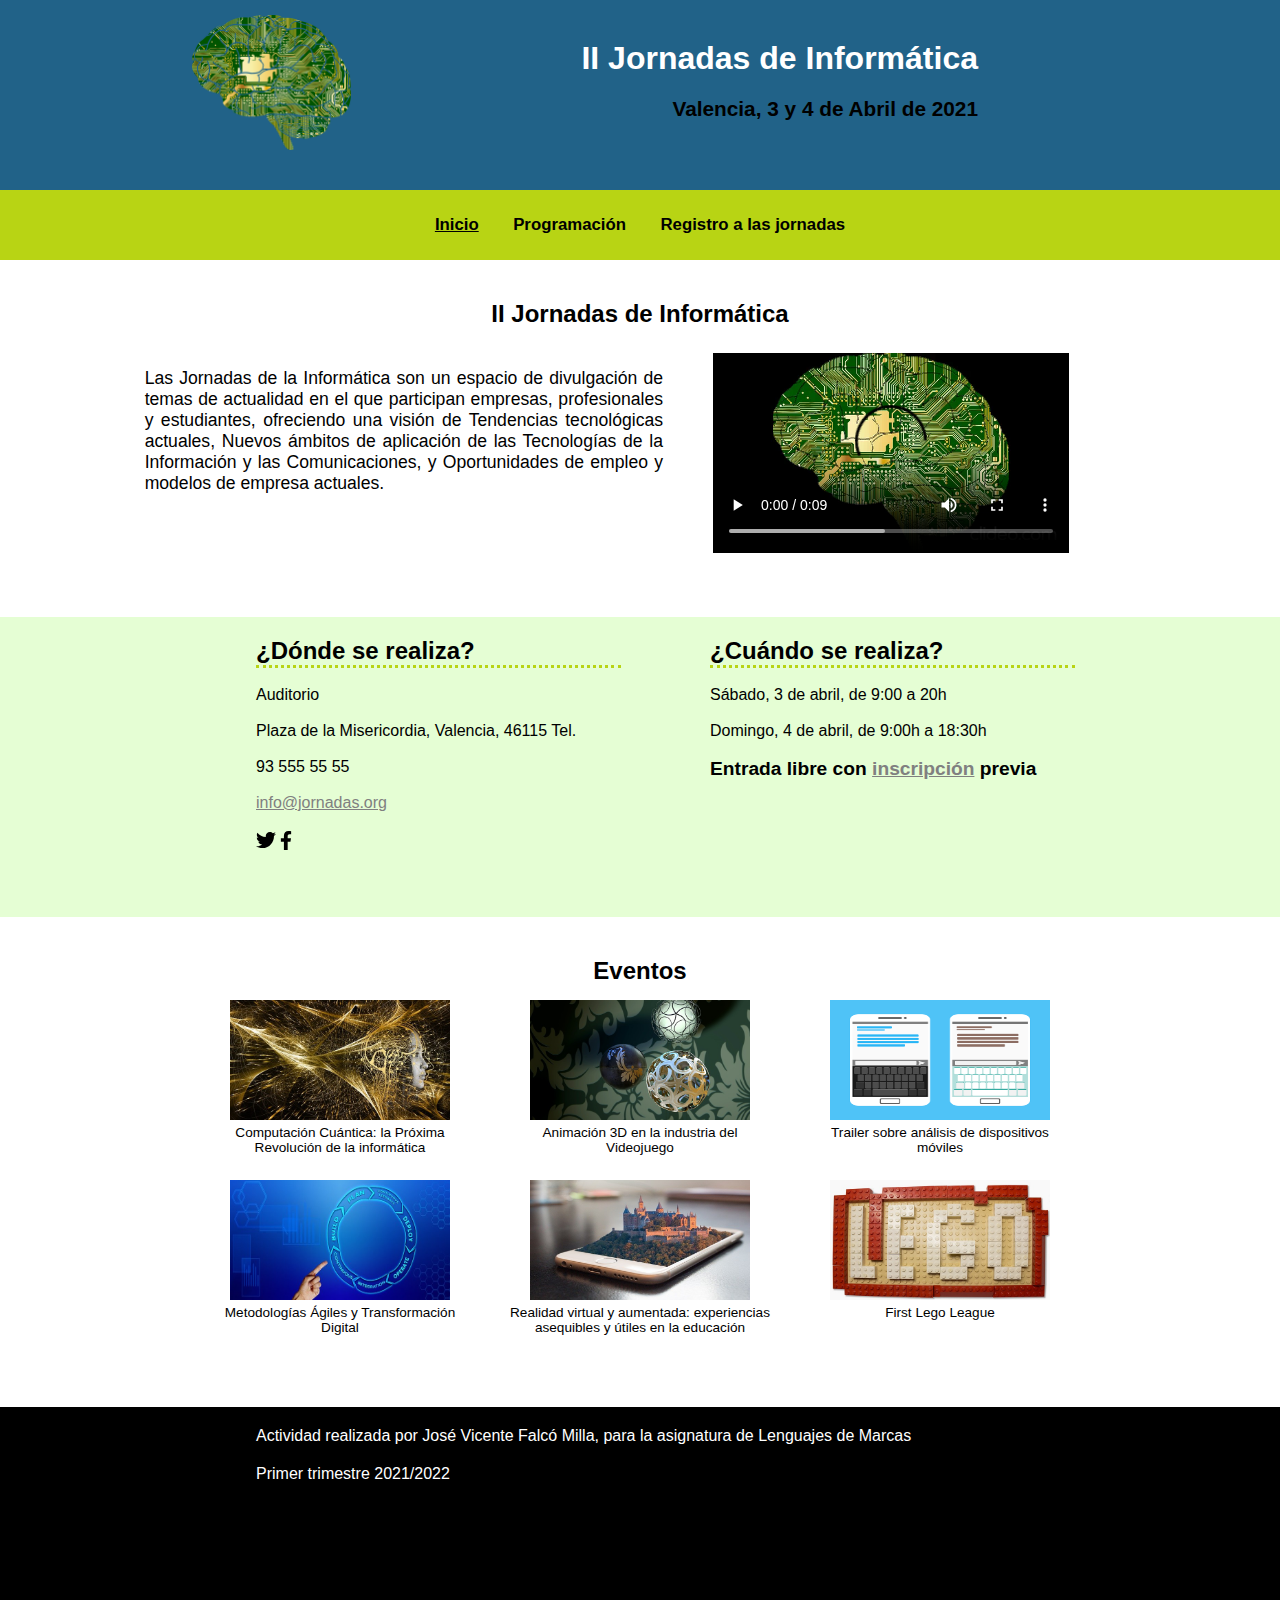
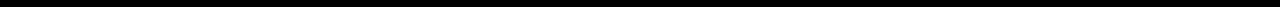
<file: index.html>
<!DOCTYPE html>
<html lang="es">

<head>
    <meta charset="UTF-8">
    <meta http-equiv="X-UA-Compatible" content="IE=edge">
    <meta name="viewport" content="width=device-width, initial-scale=1.0">
    <title>II Jornadas de Informática</title>
    <link rel="stylesheet" href="css/estilos.css">
</head>

<body>

    <header>
        <img src="img/logo.png" alt="logotipo página web">
        <div class="titular">
            <h1>II Jornadas de Informática</h1>
            <strong>Valencia, 3 y 4 de Abril de 2021</strong>
        </div>
    </header>

    <nav>
        <ul>
            <li><a href="index.html">Inicio</a></li>
            <li><a href="programacion.html">Programación</a></li>
            <li><a href="inscripcion.html">Registro a las jornadas</a></li>
        </ul>
    </nav>

    <main>
        <article class="video">
            <h2>II Jornadas de Informática</h2>
            <p>Las Jornadas de la Informática son un espacio de divulgación de temas de actualidad en el que participan
                empresas, profesionales y estudiantes, ofreciendo una visión de Tendencias tecnológicas actuales, Nuevos
                ámbitos de aplicación de las Tecnologías de la Información y las Comunicaciones, y Oportunidades de
                empleo y modelos de empresa actuales.</p>
            <video src="img/video_jornadas.mp4" controls></video>
        </article>
        <div class="realiza">
            <section class="donde">
                <h2>¿Dónde se realiza?</h2><br>
                <address>
                    <p>Auditorio</p><br>
                    <p>Plaza de la Misericordia, Valencia, 46115 Tel.</p><br>
                </address>
                <p><a href="tel:+34935555555">93 555 55 55</a></p><br>
                <p><a href="mailto:info@jornadas.org">info@jornadas.org</a>
                <p></p><br>
                <a href=""><svg aria-hidden="true" focusable="false" data-prefix="fab" data-icon="twitter"
                        class="svg-inline--fa fa-twitter" role="img" xmlns="http://www.w3.org/2000/svg"
                        viewBox="0 0 512 512">
                        <path fill="currentColor"
                            d="M459.4 151.7c.325 4.548 .325 9.097 .325 13.65 0 138.7-105.6 298.6-298.6 298.6-59.45 0-114.7-17.22-161.1-47.11 8.447 .974 16.57 1.299 25.34 1.299 49.06 0 94.21-16.57 130.3-44.83-46.13-.975-84.79-31.19-98.11-72.77 6.498 .974 12.99 1.624 19.82 1.624 9.421 0 18.84-1.3 27.61-3.573-48.08-9.747-84.14-51.98-84.14-102.1v-1.299c13.97 7.797 30.21 12.67 47.43 13.32-28.26-18.84-46.78-51.01-46.78-87.39 0-19.49 5.197-37.36 14.29-52.95 51.65 63.67 129.3 105.3 216.4 109.8-1.624-7.797-2.599-15.92-2.599-24.04 0-57.83 46.78-104.9 104.9-104.9 30.21 0 57.5 12.67 76.67 33.14 23.72-4.548 46.46-13.32 66.6-25.34-7.798 24.37-24.37 44.83-46.13 57.83 21.12-2.273 41.58-8.122 60.43-16.24-14.29 20.79-32.16 39.31-52.63 54.25z">
                        </path>
                    </svg></a>
                <a href=""><svg aria-hidden="true" focusable="false" data-prefix="fab" data-icon="facebook-f"
                        class="svg-inline--fa fa-facebook-f" role="img" xmlns="http://www.w3.org/2000/svg"
                        viewBox="0 0 320 512">
                        <path fill="currentColor"
                            d="M279.1 288l14.22-92.66h-88.91v-60.13c0-25.35 12.42-50.06 52.24-50.06h40.42V6.26S260.4 0 225.4 0c-73.22 0-121.1 44.38-121.1 124.7v70.62H22.89V288h81.39v224h100.2V288z">
                        </path>
                    </svg></a>
            </section>
            <section class="cuando">
                <h2>¿Cuándo se realiza?</h2><br>
                <p><em>Sábado, 3 de abril, de 9:00 a 20h</em></p><br>
                <p><em>Domingo, 4 de abril, de 9:00h a 18:30h</em></p><br>
                <p><strong>Entrada libre con <a href="inscripcion.html">inscripción</a> previa</strong></p>
            </section>
        </div>
        <section class="eventos">
            <h2>Eventos</h2>
            <p><img src="img/cuantica.jpg" alt="Imagen de ciencia ficción sobre computación cuántica">Computación
                Cuántica: la Próxima Revolución de la informática</p>
            <p><img src="img/animacion.jpg" alt="Imagen de animación 3D en los videojuegos">Animación 3D en la
                industria del Videojuego</p>
            <p><img src="img/moviles.png" alt="Dibujo de dos smartphones">Trailer sobre análisis de dispositivos
                móviles</p>
            <p><img src="img/metodologias.jpg"
                    alt="Círculo del proceso de metodologías ágiles en el desarrollo de software">Metodologías Ágiles y
                Transformación Digital</p>
            <p><img src="img/realidad_virtual.jpg"
                    alt="Imagen de un móvil mostrando realidad virtual en su pantalla tipo holograma">Realidad virtual y
                aumentada: experiencias asequibles y útiles en la educación</p>
            <p><img src="img/lego.jpg" alt="Imagen del logotipo de Lego hecho con piezas de Lego">First Lego League
            </p>
        </section>
    </main>

    <footer>
        <p>Actividad realizada por José Vicente Falcó Milla, para la asignatura de Lenguajes de Marcas</p>
        <p>Primer trimestre 2021/2022</p>
    </footer>

</body>

</html>
</file>
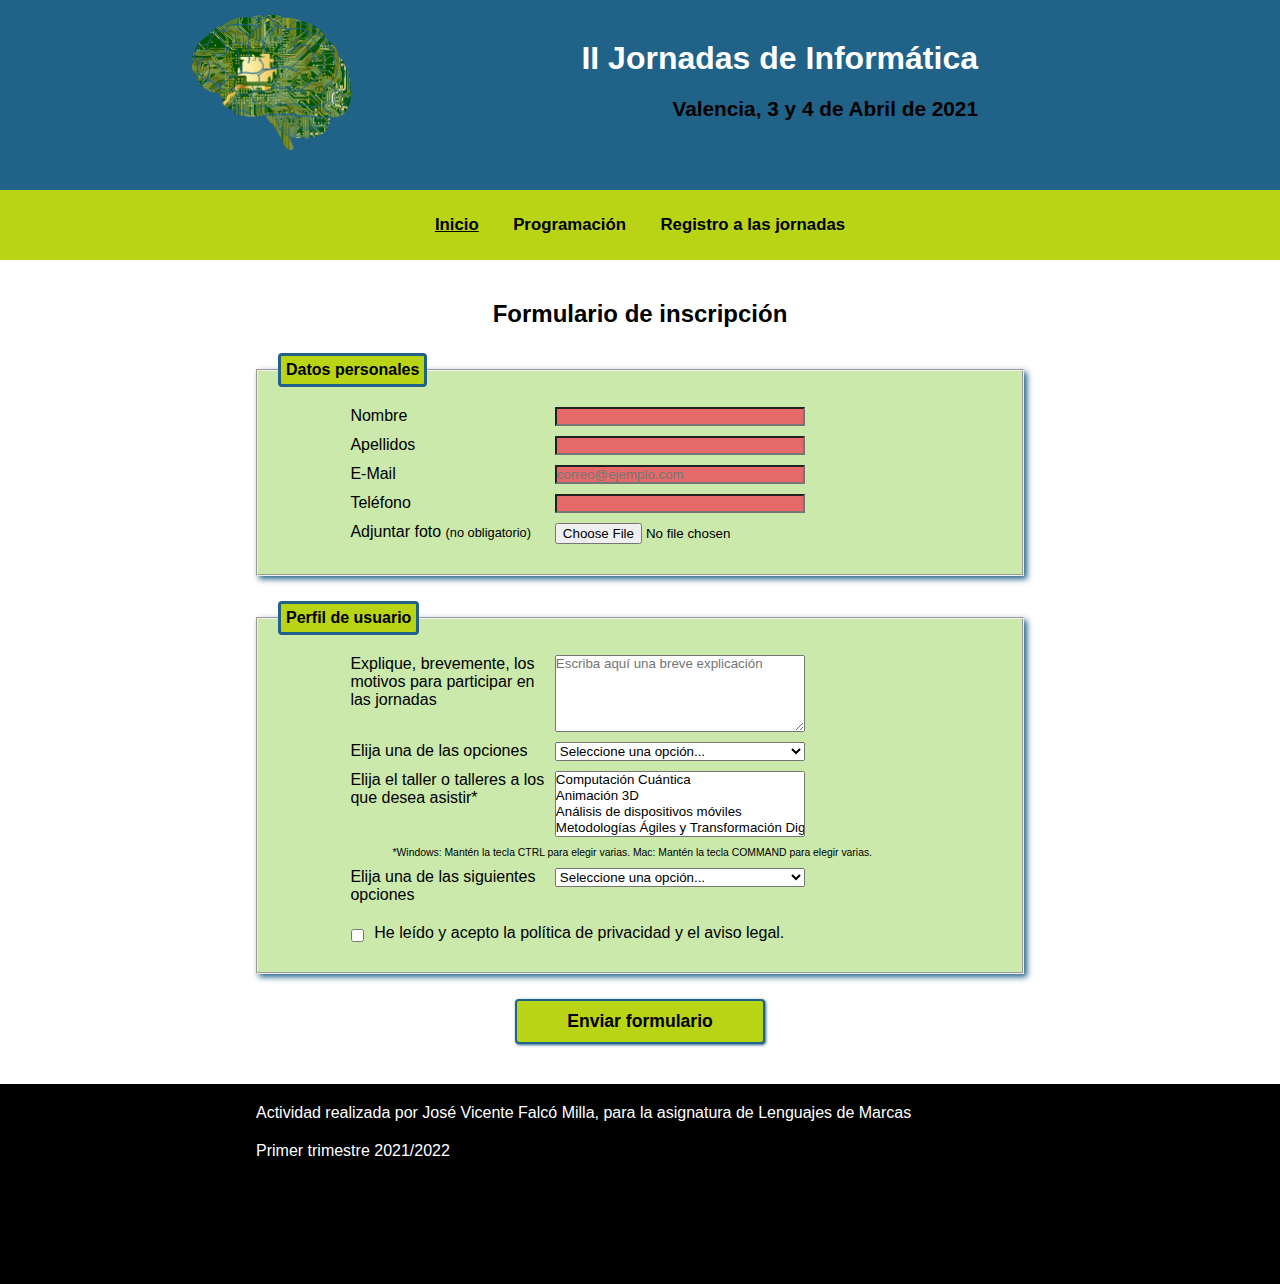
<file: inscripcion.html>
<!DOCTYPE html>
<html lang="es">

<head>
    <meta charset="UTF-8">
    <meta http-equiv="X-UA-Compatible" content="IE=edge">
    <meta name="viewport" content="width=device-width, initial-scale=1.0">
    <title>Formulario de Inscripción</title>
    <link rel="stylesheet" href="css/estilos.css">
</head>

<body>

    <header>
        <img class="logo" src="img/logo.png" alt="logotipo página web">
        <div class="titular">
            <h1>II Jornadas de Informática</h1>
            <strong>Valencia, 3 y 4 de Abril de 2021</strong>
        </div>
    </header>

    <nav>
        <ul>
            <li><a href="index.html">Inicio</a></li>
            <li><a href="programacion.html">Programación</a></li>
            <li><a href="inscripcion.html">Registro a las jornadas</a></li>
        </ul>
    </nav>

    <main>
        <form>
            <h2>Formulario de inscripción</h2>
            <fieldset>
                <legend>Datos personales</legend>
                <label for="nombre">Nombre</label>
                <!--Utilizo este pattern para poder introducir nombres compuestos, incluyendo el espacio en blanco dentro de los permitidos-->
                <input type="text" name="nombre" id="nombre" minlength="2" maxlength="50" required
                    pattern="[a-zñáéíóúA-ZÑÁÉÍÓÚ ]{2,50}"
                    title="Sólo se admiten letras con un mínimo de 2 carácters y máximo 50"><br>
                <label for="apellidos">Apellidos</label>
                <input type="text" name="apellidos" id="apellidos" minlength="2" maxlength="128" required
                    pattern="[a-zñáéíóúA-ZÑÁÉÍÓÚ ]{2,128}"
                    title="Sólo se admiten letras con un mínimo de 2 carácters y máximo 128"><br>
                <label for="email">E-Mail</label>
                <input type="email" name="email" id="email" required
                    pattern="^[a-zA-Z0-9.!#$%&’*+/=?^_`{|}~-]+@[a-zA-Z0-9-]+(?:\.[a-zA-Z0-9-]+)*$"
                    placeholder="correo@ejemplo.com"><br>
                <!--RegExp cogida de w3c-->
                <label for="tel">Teléfono</label>
                <input type="tel" name="tel" id="tel" required pattern="(6|7|9)[0-9]{8}"
                    title="9 dígitos numéricos empezando por 6, 7 o 9"><br>
                <label for="foto">Adjuntar foto <span>(no obligatorio)</span></label>
                <input type="file" name="file" id="foto">
            </fieldset>
            <fieldset>
                <legend>Perfil de usuario</legend>
                <label for="motivos">Explique, brevemente, los motivos para participar en las jornadas</label>
                <textarea name="motivos" id="motivos" minlength="25" maxlength="150" cols="40" rows="5" required
                    placeholder="Escriba aquí una breve explicación"></textarea>
                <label for="profesion">Elija una de las opciones</label>
                <select name="profesion" id="profesion" required>
                    <option value="">Seleccione una opción...</option>
                    <option value="1">Estudiante bachillerato</option>
                    <option value="2">Estudiante universitario</option>
                    <option value="3">Doctorado</option>
                    <option value="4">Profesional Informático</option>
                    <option value="5">Profesor</option>
                    <option value="6">Otros</option>
                </select><br>
                <label for="talleres">Elija el taller o talleres a los que desea asistir*</label>
                <select name="talleres" id="talleres" multiple required>
                    <option value="1">Computación Cuántica</option>
                    <option value="2">Animación 3D</option>
                    <option value="3">Análisis de dispositivos móviles</option>
                    <option value="4">Metodologías Ágiles y Transformación Digital</option>
                    <option value="5">Realidad Virtual y Aumentada</option>
                    <option value="6">First Lego League</option>
                </select>
                <p>*Windows: Mantén la tecla CTRL para elegir varias. Mac: Mantén la tecla COMMAND para elegir varias.
                </p>
                <label for="dias">Elija una de las siguientes opciones</label>
                <select name="dias" id="dias" required>
                    <option value="">Seleccione una opción...</option>
                    <option value="1">Asistiré los dos días</option>
                    <option value="2">Asistiré el 3 de abril</option>
                    <option value="3">Asistiré el 4 de abril</option>
                </select>
                <label class="condiciones" for="condiciones"><input type="checkbox" name="condiciones" id="condiciones"
                        required>&nbsp; He leído y acepto la política de privacidad y el aviso legal.</label>
            </fieldset>
            <input class="submit" type="submit" value="Enviar formulario">
        </form>
    </main>

    <footer>
        <p>Actividad realizada por José Vicente Falcó Milla, para la asignatura de Lenguajes de Marcas</p>
        <p>Primer trimestre 2021/2022</p>
    </footer>

</body>

</html>
</file>
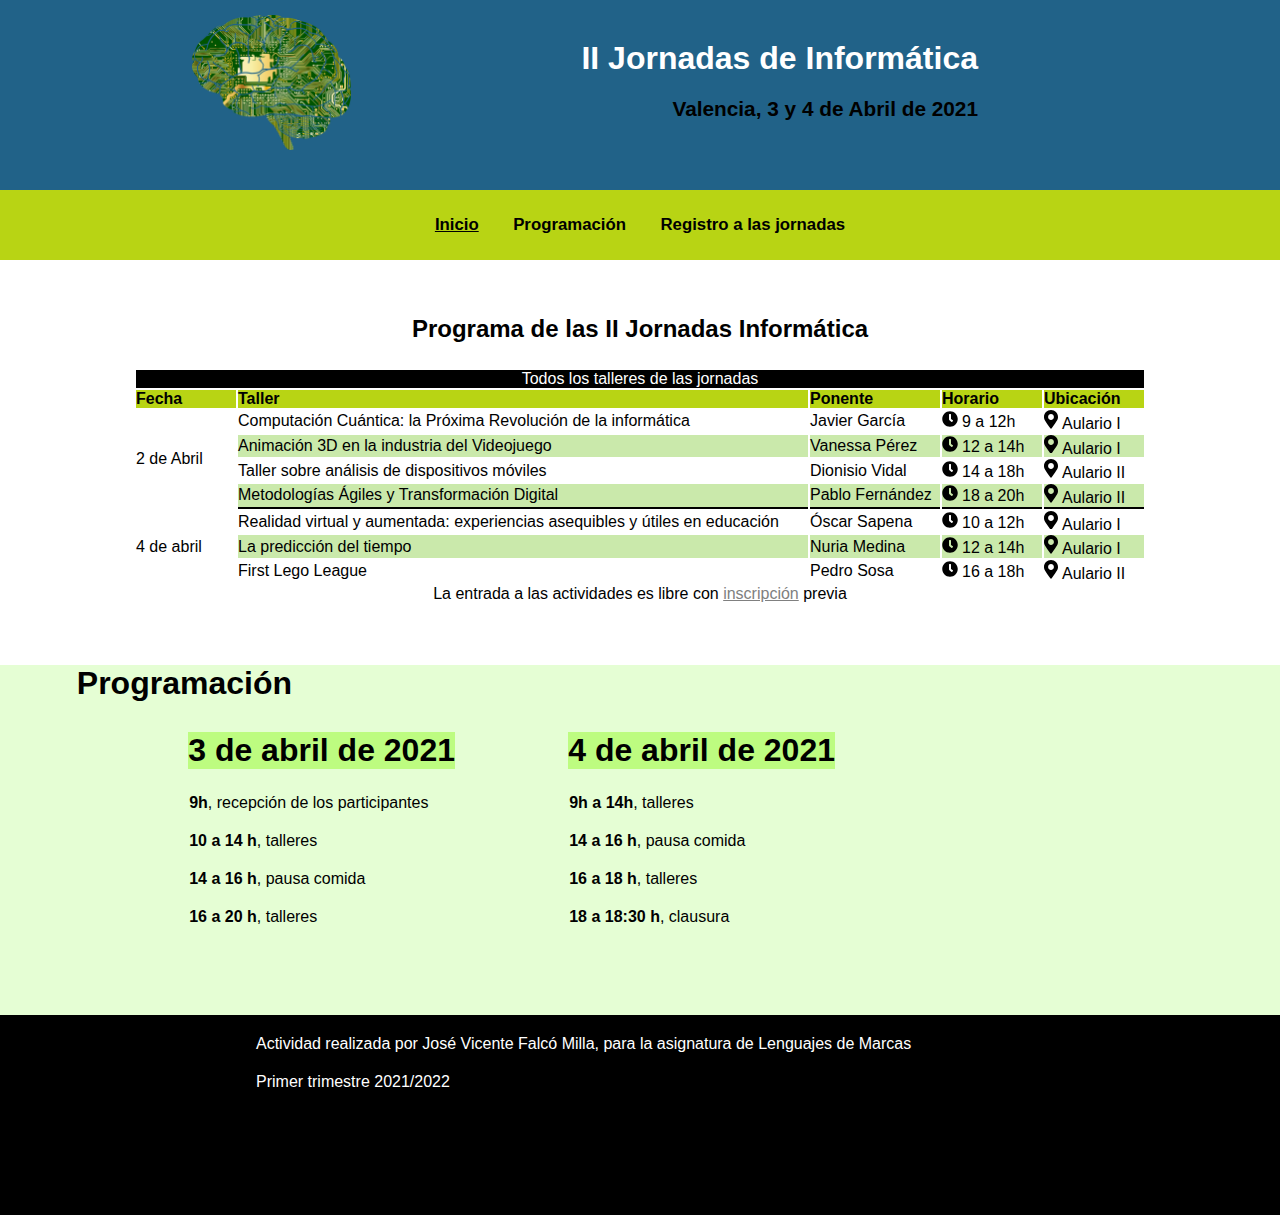
<file: programacion.html>
<!DOCTYPE html>
<html lang="es">

<head>
    <meta charset="UTF-8">
    <meta http-equiv="X-UA-Compatible" content="IE=edge">
    <meta name="viewport" content="width=device-width, initial-scale=1.0">
    <title>Programación Jornadas</title>
    <link rel="stylesheet" href="css/estilos.css">
</head>

<body>

    <header>
        <img class="logo" src="img/logo.png" alt="logotipo página web">
        <div class="titular">
            <h1>II Jornadas de Informática</h1>
            <strong>Valencia, 3 y 4 de Abril de 2021</strong>
        </div>
    </header>

    <nav>
        <ul>
            <li><a href="index.html">Inicio</a></li>
            <li><a href="programacion.html">Programación</a></li>
            <li><a href="inscripcion.html">Registro a las jornadas</a></li>
        </ul>
    </nav>

    <main>
        <section class="tabla-sec">
            <h2>Programa de las II Jornadas Informática</h2>
            <table>
                <thead>
                    <tr>
                        <th colspan="5">Todos los talleres de las jornadas</th>
                    </tr>
                </thead>
                <tbody>
                    <tr>
                        <th scope="col">Fecha</th>
                        <th scope="col">Taller</th>
                        <th scope="col">Ponente</th>
                        <th scope="col">Horario</th>
                        <th scope="col">Ubicación</th>
                    </tr>
                    <tr>
                        <td rowspan="4">2 de Abril</td>
                        <td>Computación Cuántica: la Próxima Revolución de la informática</td>
                        <td>Javier García</td>
                        <td><svg aria-hidden="true" focusable="false" data-prefix="fas" data-icon="clock"
                                class="svg-inline--fa fa-clock fa-w-16" role="img" xmlns="http://www.w3.org/2000/svg"
                                viewBox="0 0 512 512">
                                <path fill="currentColor"
                                    d="M256,8C119,8,8,119,8,256S119,504,256,504,504,393,504,256,393,8,256,8Zm92.49,313h0l-20,25a16,16,0,0,1-22.49,2.5h0l-67-49.72a40,40,0,0,1-15-31.23V112a16,16,0,0,1,16-16h32a16,16,0,0,1,16,16V256l58,42.5A16,16,0,0,1,348.49,321Z">
                                </path>
                            </svg>9 a 12h</td>
                        <td><svg aria-hidden="true" focusable="false" data-prefix="fas" data-icon="map-marker-alt"
                                class="svg-inline--fa fa-map-marker-alt fa-w-12" role="img"
                                xmlns="http://www.w3.org/2000/svg" viewBox="0 0 384 512">
                                <path fill="currentColor"
                                    d="M172.268 501.67C26.97 291.031 0 269.413 0 192 0 85.961 85.961 0 192 0s192 85.961 192 192c0 77.413-26.97 99.031-172.268 309.67-9.535 13.774-29.93 13.773-39.464 0zM192 272c44.183 0 80-35.817 80-80s-35.817-80-80-80-80 35.817-80 80 35.817 80 80 80z">
                                </path>
                            </svg>Aulario I</td>
                    </tr>
                    <tr>
                        <td>Animación 3D en la industria del Videojuego</td>
                        <td>Vanessa Pérez</td>
                        <td><svg aria-hidden="true" focusable="false" data-prefix="fas" data-icon="clock"
                                class="svg-inline--fa fa-clock fa-w-16" role="img" xmlns="http://www.w3.org/2000/svg"
                                viewBox="0 0 512 512">
                                <path fill="currentColor"
                                    d="M256,8C119,8,8,119,8,256S119,504,256,504,504,393,504,256,393,8,256,8Zm92.49,313h0l-20,25a16,16,0,0,1-22.49,2.5h0l-67-49.72a40,40,0,0,1-15-31.23V112a16,16,0,0,1,16-16h32a16,16,0,0,1,16,16V256l58,42.5A16,16,0,0,1,348.49,321Z">
                                </path>
                            </svg>12 a 14h</td>
                        <td><svg aria-hidden="true" focusable="false" data-prefix="fas" data-icon="map-marker-alt"
                                class="svg-inline--fa fa-map-marker-alt fa-w-12" role="img"
                                xmlns="http://www.w3.org/2000/svg" viewBox="0 0 384 512">
                                <path fill="currentColor"
                                    d="M172.268 501.67C26.97 291.031 0 269.413 0 192 0 85.961 85.961 0 192 0s192 85.961 192 192c0 77.413-26.97 99.031-172.268 309.67-9.535 13.774-29.93 13.773-39.464 0zM192 272c44.183 0 80-35.817 80-80s-35.817-80-80-80-80 35.817-80 80 35.817 80 80 80z">
                                </path>
                            </svg>Aulario I</td>
                    </tr>
                    <tr>
                        <td>Taller sobre análisis de dispositivos móviles</td>
                        <td>Dionisio Vidal</td>
                        <td><svg aria-hidden="true" focusable="false" data-prefix="fas" data-icon="clock"
                                class="svg-inline--fa fa-clock fa-w-16" role="img" xmlns="http://www.w3.org/2000/svg"
                                viewBox="0 0 512 512">
                                <path fill="currentColor"
                                    d="M256,8C119,8,8,119,8,256S119,504,256,504,504,393,504,256,393,8,256,8Zm92.49,313h0l-20,25a16,16,0,0,1-22.49,2.5h0l-67-49.72a40,40,0,0,1-15-31.23V112a16,16,0,0,1,16-16h32a16,16,0,0,1,16,16V256l58,42.5A16,16,0,0,1,348.49,321Z">
                                </path>
                            </svg>14 a 18h</td>
                        <td><svg aria-hidden="true" focusable="false" data-prefix="fas" data-icon="map-marker-alt"
                                class="svg-inline--fa fa-map-marker-alt fa-w-12" role="img"
                                xmlns="http://www.w3.org/2000/svg" viewBox="0 0 384 512">
                                <path fill="currentColor"
                                    d="M172.268 501.67C26.97 291.031 0 269.413 0 192 0 85.961 85.961 0 192 0s192 85.961 192 192c0 77.413-26.97 99.031-172.268 309.67-9.535 13.774-29.93 13.773-39.464 0zM192 272c44.183 0 80-35.817 80-80s-35.817-80-80-80-80 35.817-80 80 35.817 80 80 80z">
                                </path>
                            </svg>Aulario II</td>
                    </tr>
                    <tr>
                        <td class="subrayado">Metodologías Ágiles y Transformación Digital</td>
                        <td class="subrayado">Pablo Fernández</td>
                        <td class="subrayado"><svg aria-hidden="true" focusable="false" data-prefix="fas"
                                data-icon="clock" class="svg-inline--fa fa-clock fa-w-16" role="img"
                                xmlns="http://www.w3.org/2000/svg" viewBox="0 0 512 512">
                                <path fill="currentColor"
                                    d="M256,8C119,8,8,119,8,256S119,504,256,504,504,393,504,256,393,8,256,8Zm92.49,313h0l-20,25a16,16,0,0,1-22.49,2.5h0l-67-49.72a40,40,0,0,1-15-31.23V112a16,16,0,0,1,16-16h32a16,16,0,0,1,16,16V256l58,42.5A16,16,0,0,1,348.49,321Z">
                                </path>
                            </svg>18 a 20h</td>
                        <td class="subrayado"><svg aria-hidden="true" focusable="false" data-prefix="fas"
                                data-icon="map-marker-alt" class="svg-inline--fa fa-map-marker-alt fa-w-12" role="img"
                                xmlns="http://www.w3.org/2000/svg" viewBox="0 0 384 512">
                                <path fill="currentColor"
                                    d="M172.268 501.67C26.97 291.031 0 269.413 0 192 0 85.961 85.961 0 192 0s192 85.961 192 192c0 77.413-26.97 99.031-172.268 309.67-9.535 13.774-29.93 13.773-39.464 0zM192 272c44.183 0 80-35.817 80-80s-35.817-80-80-80-80 35.817-80 80 35.817 80 80 80z">
                                </path>
                            </svg>Aulario II</td>
                    </tr>
                    <tr>
                        <td rowspan="3">4 de abril</td>
                        <td>Realidad virtual y aumentada: experiencias asequibles y útiles en educación</td>
                        <td>Óscar Sapena</td>
                        <td><svg aria-hidden="true" focusable="false" data-prefix="fas" data-icon="clock"
                                class="svg-inline--fa fa-clock fa-w-16" role="img" xmlns="http://www.w3.org/2000/svg"
                                viewBox="0 0 512 512">
                                <path fill="currentColor"
                                    d="M256,8C119,8,8,119,8,256S119,504,256,504,504,393,504,256,393,8,256,8Zm92.49,313h0l-20,25a16,16,0,0,1-22.49,2.5h0l-67-49.72a40,40,0,0,1-15-31.23V112a16,16,0,0,1,16-16h32a16,16,0,0,1,16,16V256l58,42.5A16,16,0,0,1,348.49,321Z">
                                </path>
                            </svg>10 a 12h</td>
                        <td><svg aria-hidden="true" focusable="false" data-prefix="fas" data-icon="map-marker-alt"
                                class="svg-inline--fa fa-map-marker-alt fa-w-12" role="img"
                                xmlns="http://www.w3.org/2000/svg" viewBox="0 0 384 512">
                                <path fill="currentColor"
                                    d="M172.268 501.67C26.97 291.031 0 269.413 0 192 0 85.961 85.961 0 192 0s192 85.961 192 192c0 77.413-26.97 99.031-172.268 309.67-9.535 13.774-29.93 13.773-39.464 0zM192 272c44.183 0 80-35.817 80-80s-35.817-80-80-80-80 35.817-80 80 35.817 80 80 80z">
                                </path>
                            </svg>Aulario I</td>
                    </tr>
                    <tr>
                        <td>La predicción del tiempo</td>
                        <td>Nuria Medina</td>
                        <td><svg aria-hidden="true" focusable="false" data-prefix="fas" data-icon="clock"
                                class="svg-inline--fa fa-clock fa-w-16" role="img" xmlns="http://www.w3.org/2000/svg"
                                viewBox="0 0 512 512">
                                <path fill="currentColor"
                                    d="M256,8C119,8,8,119,8,256S119,504,256,504,504,393,504,256,393,8,256,8Zm92.49,313h0l-20,25a16,16,0,0,1-22.49,2.5h0l-67-49.72a40,40,0,0,1-15-31.23V112a16,16,0,0,1,16-16h32a16,16,0,0,1,16,16V256l58,42.5A16,16,0,0,1,348.49,321Z">
                                </path>
                            </svg>12 a 14h</td>
                        <td><svg aria-hidden="true" focusable="false" data-prefix="fas" data-icon="map-marker-alt"
                                class="svg-inline--fa fa-map-marker-alt fa-w-12" role="img"
                                xmlns="http://www.w3.org/2000/svg" viewBox="0 0 384 512">
                                <path fill="currentColor"
                                    d="M172.268 501.67C26.97 291.031 0 269.413 0 192 0 85.961 85.961 0 192 0s192 85.961 192 192c0 77.413-26.97 99.031-172.268 309.67-9.535 13.774-29.93 13.773-39.464 0zM192 272c44.183 0 80-35.817 80-80s-35.817-80-80-80-80 35.817-80 80 35.817 80 80 80z">
                                </path>
                            </svg>Aulario I</td>
                    </tr>
                    <tr>
                        <td>First Lego League</td>
                        <td>Pedro Sosa</td>
                        <td><svg aria-hidden="true" focusable="false" data-prefix="fas" data-icon="clock"
                                class="svg-inline--fa fa-clock fa-w-16" role="img" xmlns="http://www.w3.org/2000/svg"
                                viewBox="0 0 512 512">
                                <path fill="currentColor"
                                    d="M256,8C119,8,8,119,8,256S119,504,256,504,504,393,504,256,393,8,256,8Zm92.49,313h0l-20,25a16,16,0,0,1-22.49,2.5h0l-67-49.72a40,40,0,0,1-15-31.23V112a16,16,0,0,1,16-16h32a16,16,0,0,1,16,16V256l58,42.5A16,16,0,0,1,348.49,321Z">
                                </path>
                            </svg>16 a 18h</td>
                        <td><svg aria-hidden="true" focusable="false" data-prefix="fas" data-icon="map-marker-alt"
                                class="svg-inline--fa fa-map-marker-alt fa-w-12" role="img"
                                xmlns="http://www.w3.org/2000/svg" viewBox="0 0 384 512">
                                <path fill="currentColor"
                                    d="M172.268 501.67C26.97 291.031 0 269.413 0 192 0 85.961 85.961 0 192 0s192 85.961 192 192c0 77.413-26.97 99.031-172.268 309.67-9.535 13.774-29.93 13.773-39.464 0zM192 272c44.183 0 80-35.817 80-80s-35.817-80-80-80-80 35.817-80 80 35.817 80 80 80z">
                                </path>
                            </svg>Aulario II</td>
                    </tr>
                </tbody>
                <tfoot>
                    <tr>
                        <td colspan="5">La entrada a las actividades es libre con <a
                                href="inscripcion.html">inscripción</a> previa</td>
                    </tr>
                </tfoot>
            </table>
        </section>
        <section class="programacion">
            <h2>Programación</h2>
            <article class="dia1">
                <h2>3 de abril de 2021</h2>
                <ul>
                    <li><strong>9h</strong>, recepción de los participantes</li>
                    <li><strong>10 a 14 h</strong>, talleres</li>
                    <li><strong>14 a 16 h</strong>, pausa comida</li>
                    <li><strong>16 a 20 h</strong>, talleres</li>
                </ul>
            </article>
            <article class="dia2">
                <h2>4 de abril de 2021</h2>
                <ul>
                    <li><strong>9h a 14h</strong>, talleres</li>
                    <li><strong>14 a 16 h</strong>, pausa comida</li>
                    <li><strong>16 a 18 h</strong>, talleres</li>
                    <li><strong>18 a 18:30 h</strong>, clausura</li>
                </ul>
            </article>
        </section>
    </main>

    <footer>
        <p>Actividad realizada por José Vicente Falcó Milla, para la asignatura de Lenguajes de Marcas</p>
        <p>Primer trimestre 2021/2022</p>
    </footer>
</body>

</html>
</file>
<file: css/estilos.css>
/********************************* Mini reset CSS y ajuste de caja a borde **********************************/
* {
    box-sizing: border-box;
    margin: 0;
    padding: 0;
    font-family: 'Segoe UI', Tahoma, Geneva, Verdana, sans-serif;
}

/******************************* ESTILOS REPETIDOS EN TODAS LAS PÁGINAS ************************************/

header {
    background-color: #216288;
    width: 100%;
    height: 190px;
    overflow: hidden;
}

img {
    height: 135px;
    margin: 15px 0 0 15%;
    float: left;
}

.titular {
    width: 45%;
    height: 100%;
    margin-left: 4%;
    text-align: right;
    float: left;
}

h1 {
    color: white;
    margin-top: 40px;
    margin-bottom: 20px;
}

.titular strong {
    font-size: 1.3em;
}

nav {
    width: 100%;
    height: 70px;
    background-color: #b8d414;
    text-align: center;
}

nav ul,
nav li,
nav a {
    display: inline-block;
}

nav li {
    list-style: none;
}

nav a {
    margin: 25px 15px 0;
    color: black;
    font-weight: bold;
    font-size: 1.05em;
    text-decoration: none;
}

nav ul li:first-of-type a {
    text-decoration: underline;
}

nav a:hover {
    color: #216288;
    transition: 0.4s;
}

footer {
    width: 100%;
    height: 200px;
    background-color: black;
}

footer p {
    width: 80%;
    margin-left: 20%;
    padding-top: 20px;
    color: white;
}


/***************************************** PÁGINA DE INICIO ********************************************/

.video {
    width: 90%;
    margin-left: auto;
    margin-right: auto;
    overflow: hidden;
}

.video h2 {
    margin: 40px 0 25px;
    text-align: center;
}

.video p {
    width: 45%;
    margin: 15px 50px 0 7%;
    float: left;
    text-align: justify;
    font-size: 1.1em;
}

video {
    height: 200px;
    clear: left;
}

.realiza {
    width: 100%;
    height: 300px;
    margin-top: 60px;
    background-color: #e5fed4;
    overflow: hidden;
}

.donde {
    width: 30%;
    margin: 20px 70px 10px 20%;
    float: left;
}

.donde a {
    color: grey;
}

.donde :first-of-type a{
    text-decoration: none;
    color: black;
}

.donde a:hover {
    color: #216288;
    transition: 0.4s;
}

address {
    font-style: normal;
}

.fa-twitter, .fa-facebook-f {
    color: black;
}

.fa-twitter {
    width: 20px;
}

.fa-facebook-f {
    width: 12px;
}

.fa-facebook-f:hover {
    width: 15px;
}

.fa-twitter:hover {
    width: 25px;
}

.fa-twitter:hover,
.fa-facebook-f:hover {
    color: #216288;
    transition: 0.4s;
}

.cuando {
    width: 30%;
    margin-top: 20px;
    float: left;
}

.cuando h2,
.donde h2 {
    width: 95%;
    padding-left: 0;
    border-bottom: 3px dotted #b8d414;
}

.cuando em {
    font-style: normal;
}

.cuando p:last-of-type {
    text-align: justify;
    font-size: 1.2em;
}

.cuando p strong a {
    color: grey
}

.eventos {
    width: 920px;
    height: 430px;
    margin: 40px auto 20px auto;
    overflow: hidden;
}

.eventos h2 {
    width: 100%;
    text-align: center;
}

.eventos img {
    width: 220px;
    height: 120px;
    margin: 5px 20px;
}

.eventos p {
    width: 260px;
    margin: 10px 10px 10px 30px;
    font-size: 0.85em;
    text-align: center;
    float: left;
}


/*********************************** PÁGINA DE LA PROGRAMACIÓN *******************************************/

.tabla-sec {
    width: 100%;
    height: 350px;
}

.tabla-sec h2 {
    margin-top: 55px;
    margin-bottom: 25px;
    text-align: center;
}

table {
    margin-left: auto;
    margin-right: auto;
}

table thead th {
    background-color: black;
    color: white;
    font-weight: lighter;
}

tbody tr th {
    background-color: #b8d414;
    text-align: left;
}

tbody tr:nth-of-type(odd) {
    background-color: #cae9ab;
}

table tr th:first-child, table tr th:nth-child(4), table tr th:nth-child(5) {
    width: 100px;
}

table tr th:nth-child(2) {
    width: 570px;
}

table tr th:nth-child(3) {
    width: 130px;
}

.subrayado {
    border-bottom: 2px solid black;
}

.fa-clock, .fa-map-marker-alt{
    margin-right: 4px;
}

.fa-clock {
    width: 16px;
}

.fa-map-marker-alt {
    width: 14px;
}

tfoot {
    text-align: center;
}

tfoot a {
    color: gray;
}

tfoot a:hover {
    color: #216288;
    transition: 0.4s;
}

.programacion {
    width: 100%;
    height: 350px;
    overflow: hidden;
    background-color: #e5fed4;
}

.programacion h2 {
    padding-left: 6%;
    font-size: 2em;
}

.dia1,
.dia2 {
    width: 350px;
    margin-top: 30px;
    float: left;
}

.dia1 {
    margin-left: 14%;
    margin-right: 30px;
}

.dia1 h2,
.dia2 h2 {
    display: inline-block;
    padding: 0;
    margin-left: 9px;
    margin-bottom: 15px;
    background-color: #bdfc80;
}

.dia1 li,
.dia2 li {
    list-style: none;
    padding: 10px;
}


/**************************************** PÁGINA DEL FORMULARIO *****************************************/

form h2 {
    text-align: center;
    margin: 40px 0 25px;
}

fieldset {
    width: 60%;
    padding: 20px;
    margin: 0 auto 25px auto;
    background-color: #cae9ab;
    box-shadow: 3px 3px 6px #216288;
}

legend {
    border: 3px solid #216288;
    border-radius: 4px;
    padding: 5px;
    background-color: #b8d414;
    font-weight: bold;
}

label {
    display: inline-block;
    width: 200px;
    margin-left: 10%;
}

label span {
    font-size: 0.8em;
}

input,
select,
textarea {
    width: 250px;
    margin-bottom: 10px;
    vertical-align: top;
}

input:required:invalid {
    background-color: rgba(230, 106, 106);
}

input:required:valid {
    background-color: rgb(132, 216, 132);
}

input:focus,
textarea:focus {
    font-weight: bold;
    color: #216288;
}

fieldset p {
    width: 495px;
    margin: 0 auto 10px auto;
    font-size: 0.65em;
}

.condiciones {
    width: 100%;
    margin-top: 20px;
}

.condiciones input {
    width: 15px;
    margin-top: 5px;
}

.submit {
    display: block;
    padding: 10px 25px;
    background-color: #b8d414;
    margin: 20px auto 40px auto;
    border: 2px solid #216288;
    border-radius: 4px;
    box-shadow: 1px 1px 3px #216288;
    font-size: 1.1em;
    font-weight: bold;
}

.submit:hover {
    cursor: pointer;
    box-shadow: 3px 3px 3px #b8d414;
    transition: 0.4s;
}
</file>
